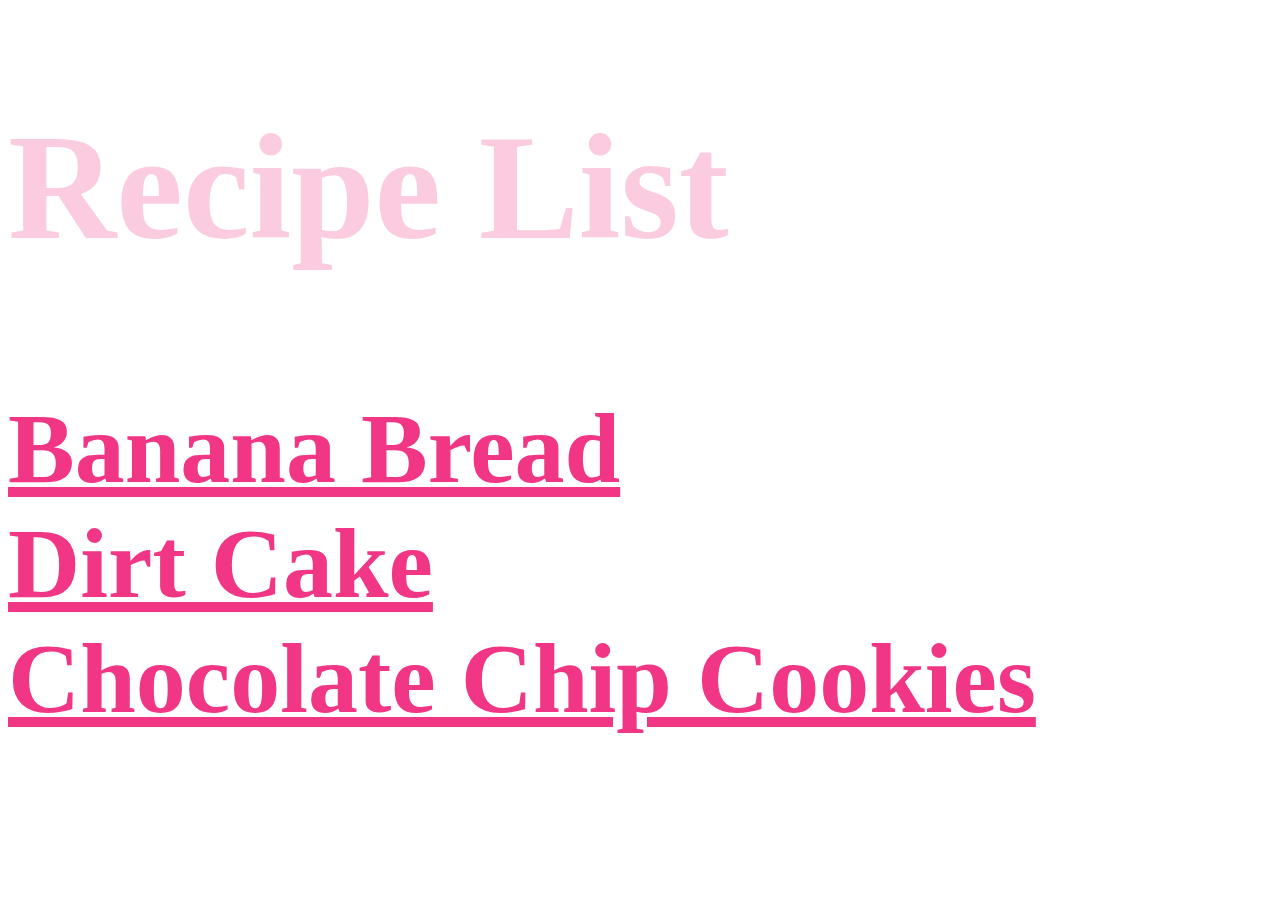
<file: index.html>
<!DOCTYPE html>
<html lang="en">
    <head>
        <meta charset="UTF-8">
        <link rel="stylesheet" href="styles.css">
        <title>Coop's Recipes </title>
    </head>
    <body>
        <h1>Recipe List</h1>
        <br>
            <a href="recipes/banana-bread.html"
            <button 
                type="button" 
                class="button banana-bread">
                Banana Bread
            </a>
        <br>
            <a href="recipes/dirt-cake.html"
                <button 
                    type="button"
                    class="button dirt-cake">
                    Dirt Cake  
            </a>
        <br>
            <a href="recipes/choc-chip-cookies.html"
                <button
                    type="button" 
                    class="button choc-chip-cookies">
                    Chocolate Chip Cookies
            </a>
    </body>
</html>
</file>
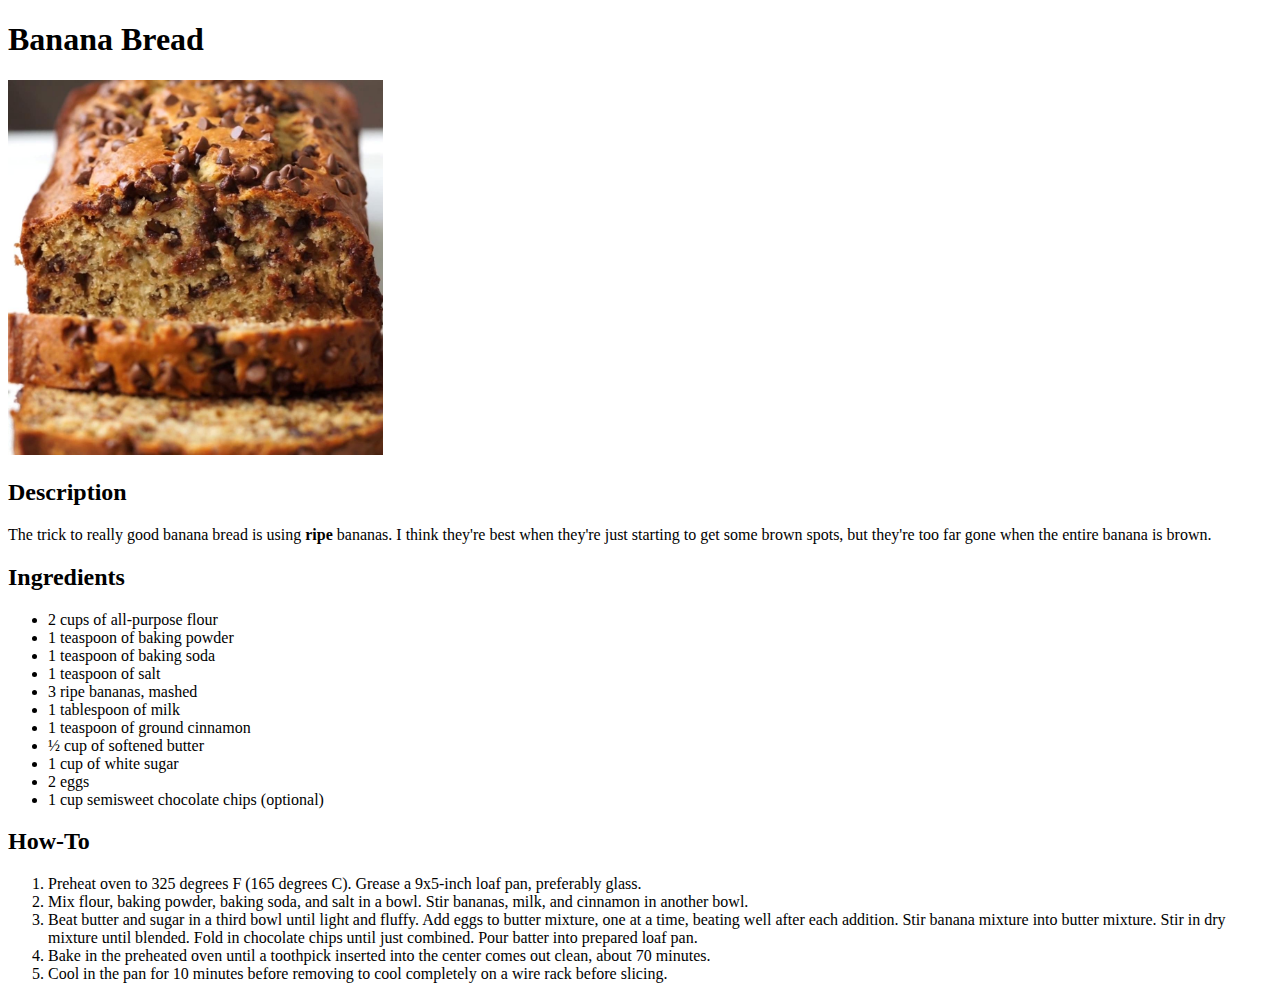
<file: recipes/banana-bread.html>
<!DOCTYPE html>
<html lang="en">
    <head>
        <meta charset="UTF-8">
        <title>Banana Bread</title>
    </head>
    <body>
        <h1>Banana Bread</h1>
        <img src="../img/choc-chip-banana-bread-pic.jpeg" alt="straight-on view of moist banana bread, sliced with chocolate chips" width="375">
        <!--taken from All Recipes-->

        <h2>Description</h2>
            <p>The trick to really good banana bread is using <strong>ripe</strong> bananas. 
                I think they're best when they're just starting to get some brown spots, but they're too far gone when the entire banana is brown.</p>
        <h2>Ingredients</h2>
                <ul>
                    <li>2 cups of all-purpose flour</li>
                    <li>1 teaspoon of baking powder</li>
                    <li>1 teaspoon of baking soda</li>
                    <li>1 teaspoon of salt</li>
                    <li>3 ripe bananas, mashed</li>
                    <li>1 tablespoon of milk</li>
                    <li>1 teaspoon of ground cinnamon</li>
                    <li>½ cup of softened butter</li>
                    <li>1 cup of white sugar</li>
                    <li>2 eggs</li>
                    <li>1 cup semisweet chocolate chips (optional)</li>
                </ul>
        <h2>How-To</h2>
                <ol>
                    <li>Preheat oven to 325 degrees F (165 degrees C). Grease a 9x5-inch loaf pan, preferably glass.</li>
                    <li>Mix flour, baking powder, baking soda, and salt in a bowl. Stir bananas, milk, and cinnamon in another bowl.</li>
                    <li>Beat butter and sugar in a third bowl until light and fluffy. Add eggs to butter mixture, one at a time, beating well after each addition. 
                        Stir banana mixture into butter mixture. Stir in dry mixture until blended. Fold in chocolate chips until just combined. Pour batter into prepared loaf pan.</li>
                    <li>Bake in the preheated oven until a toothpick inserted into the center comes out clean, about 70 minutes. </li>
                    <li>Cool in the pan for 10 minutes before removing to cool completely on a wire rack before slicing.</li>
                </ol>
    </body>
</html>
</file>
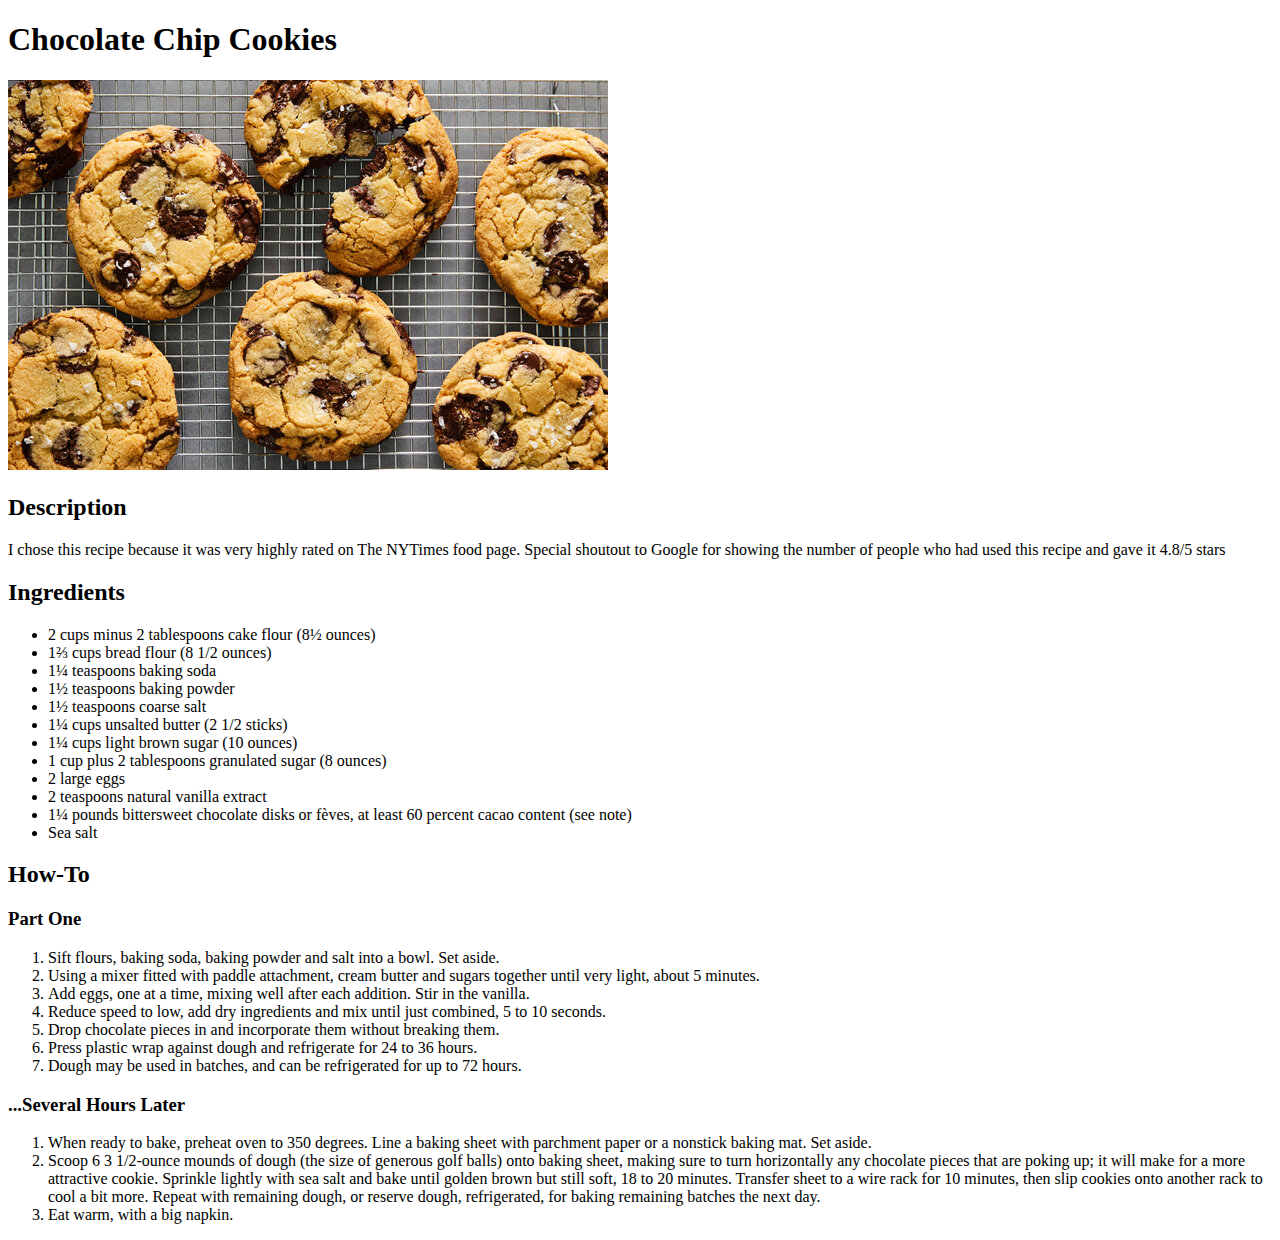
<file: recipes/choc-chip-cookies.html>
<!DOCTYPE html>
<html lang="en">
    <head>
        <meta charset="UTF-8">
        <title>
            Chocolate Chip Cookies
        </title>
    </head>
    <body>
        <h1>Chocolate Chip Cookies</h1>
        <!-- taken from https://cooking.nytimes.com/recipes/1015819-chocolate-chip-cookies-->
        <img src="../img/choc-chip-cookie-pic.jpeg" alt="gooey chocolate chip cookies on cooling rack">
        <h2>Description</h2>
            <p>I chose this recipe because it was very highly rated on The NYTimes food page. 
                Special shoutout to Google for showing the number of people who had used this recipe and gave it 4.8/5 stars</p>
        <h2>Ingredients</h2>
            <ul>
                <li>2 cups minus 2 tablespoons cake flour (8½ ounces)</li>
                <li>1⅔ cups bread flour (8 1/2 ounces)</li>
                <li>1¼ teaspoons baking soda</li>
                <li>1½ teaspoons baking powder</li>
                <li>1½ teaspoons coarse salt</li>
                <li>1¼ cups unsalted butter (2 1/2 sticks)</li>
                <li>1¼ cups light brown sugar (10 ounces)</li>
                <li>1 cup plus 2 tablespoons granulated sugar (8 ounces)</li>
                <li>2 large eggs</li>
                <li>2 teaspoons natural vanilla extract</li>
                <li>1¼ pounds bittersweet chocolate disks or fèves, at least 60 percent cacao content (see note)</li>
                <li>Sea salt</li>
            </ul>
        <h2>How-To</h2>
            <h3>Part One</h3>
            <ol>
                <li>Sift flours, baking soda, baking powder and salt into a bowl. Set aside.</li>
                <li>Using a mixer fitted with paddle attachment, cream butter and sugars together until very light, about 5 minutes.</li>
                <li>Add eggs, one at a time, mixing well after each addition. Stir in the vanilla.</li> 
                <li>Reduce speed to low, add dry ingredients and mix until just combined, 5 to 10 seconds.</li>
                <li>Drop chocolate pieces in and incorporate them without breaking them.</li>
                <li>Press plastic wrap against dough and refrigerate for 24 to 36 hours.</li> 
                <li>Dough may be used in batches, and can be refrigerated for up to 72 hours.</li>
            </ol>
            <h3>...Several Hours Later</h3>
            <ol>
                <li>When ready to bake, preheat oven to 350 degrees. Line a baking sheet with parchment paper or a nonstick baking mat. Set aside.</li>
                <li>Scoop 6 3 1/2-ounce mounds of dough (the size of generous golf balls) onto baking sheet, making sure to turn horizontally any chocolate pieces that are poking up; it will make for a more attractive cookie. Sprinkle lightly with sea salt and bake until golden brown but still soft, 18 to 20 minutes. Transfer sheet to a wire rack for 10 minutes, then slip cookies onto another rack to cool a bit more. Repeat with remaining dough, or reserve dough, refrigerated, for baking remaining batches the next day. </li>
                <li>Eat warm, with a big napkin.</li>
            </ol>
    </body>
</html>
</file>
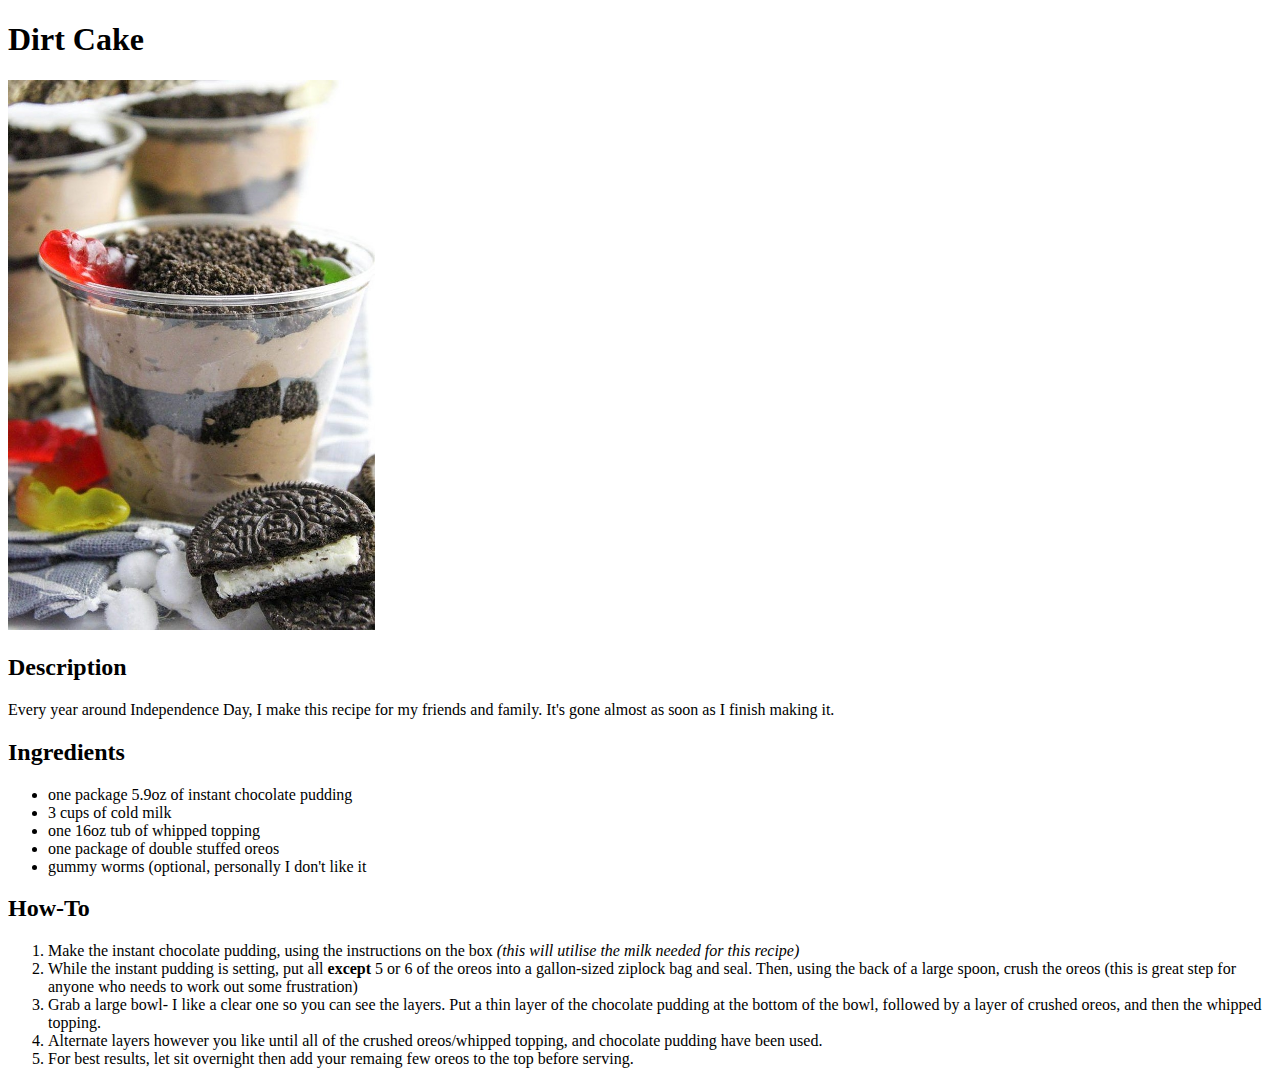
<file: recipes/dirt-cake.html>
<!DOCTYPE html>
<html lang="en">
    <head>
        <meta charset="UTF-8">
        <title>Dirt Cake</title>
    </head>
    <body>
        <h1>Dirt Cake</h1>
        <img src="../img/dirt-cake-pic.jpeg" alt="single serving of dirt cake in plastic cup" height="550">
<!-- Made from memory -->

        <h2>Description</h2>
            <p>Every year around Independence Day, I make this recipe for my friends and family. It's gone almost as soon as I finish making it.</p>
        
        <h2>Ingredients</h2>
            <ul>
                <li>one package 5.9oz of instant chocolate pudding</li>
                <li>3 cups of cold milk</li>
                <li>one 16oz tub of whipped topping</li>
                <li>one package of double stuffed oreos</li>
                <li>gummy worms (optional, personally I don't like it</li>
            </ul>
        <h2>How-To</h2>
            <ol>
                <li>Make the instant chocolate pudding, using the instructions on the box 
                    <em>(this will utilise the milk needed for this recipe)</em></li>
                <li>While the instant pudding is setting, put all <strong>except</strong> 5 or 6 of the oreos into a gallon-sized ziplock bag and seal. 
                    Then, using the back of a large spoon, crush the oreos (this is great step for anyone who needs to work out some frustration) </li>
                <li>Grab a large bowl- I like a clear one so you can see the layers. Put a thin layer of the chocolate pudding at the bottom of the bowl, followed by a layer of crushed oreos, and then the whipped topping.</li>
                <li>Alternate layers however you like until all of the crushed oreos/whipped topping, and chocolate pudding have been used.</li>
                <li>For best results, let sit overnight then add your remaing few oreos to the top before serving.</li>
            </ol>
    </body>
</html>
</file>
<file: styles.css>
.button {
    text-align: center;
    font-family: savoyeletplain,Optima;
    fill: #6d6e71;
    color: #f03684;
    border: 0;
    font-size: 100px;
    font-style: inherit;
    font-weight: bold;
}

h1 {
    font-family: savoyeletplain,Optima;
    font-size: 150px;
    font-weight: 900;
    color: #f0368341;
    border: 0;
}
</file>
